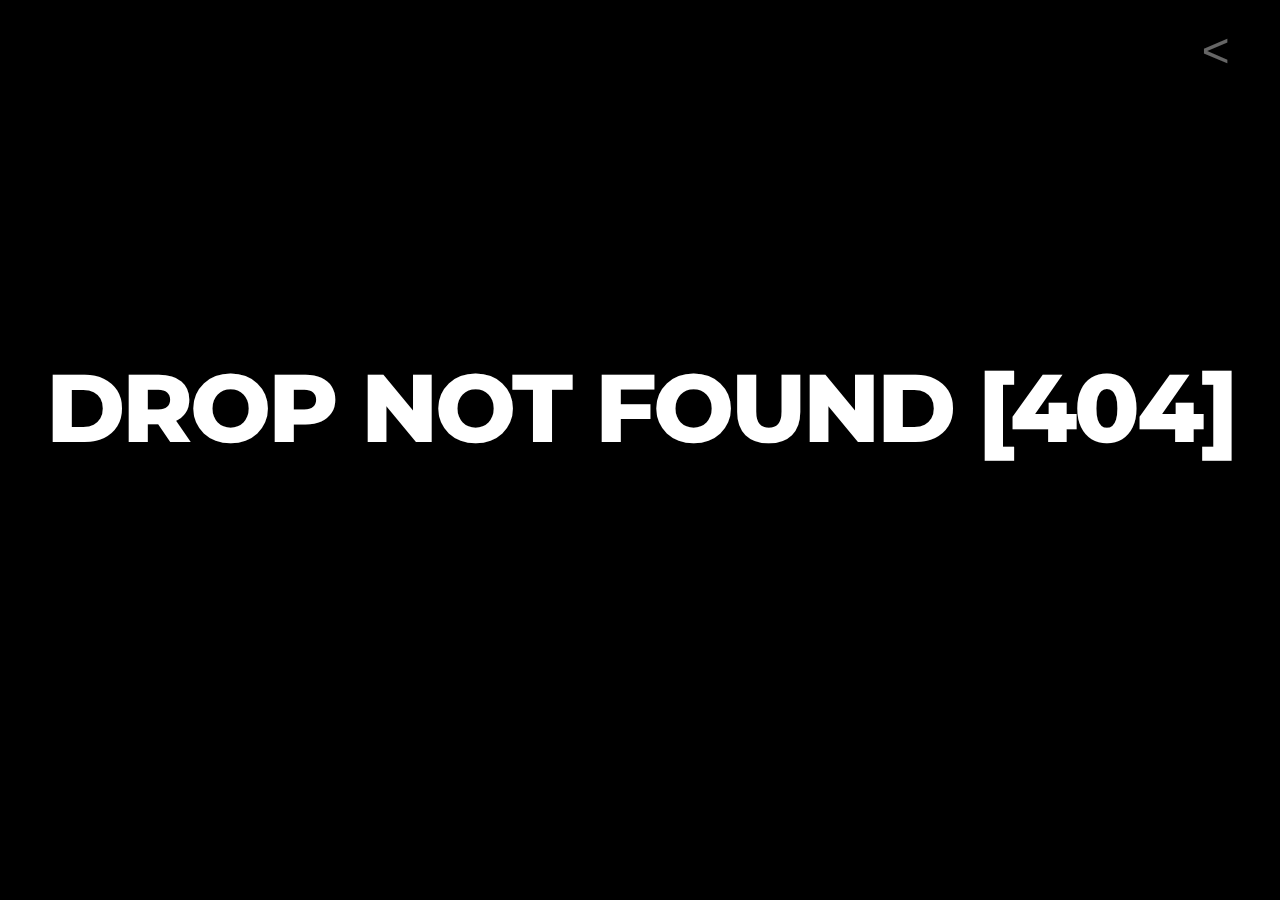
<file: view.html>
<!DOCTYPE html>
<html lang="tr">
<head>
    <meta charset="UTF-8">
    <meta name="viewport" content="width=device-width, initial-scale=1.0">
    <title>Exhibit View | Belali</title>
    <link rel="stylesheet" href="style.css">
    <link href="https://fonts.googleapis.com/css2?family=Montserrat:wght@100;300;500;800&display=swap" rel="stylesheet">
</head>
<body>

    <a href="exhibition.html" class="back-btn">
          &lt;
    </a>

    <div id="exhibit-container"></div>

    <script src="gallery.js"></script> 

</body>
</html>
</file>
<file: style.css>
/* 1. TEMEL AYARLAR */
:root {
    --bg: #000000;
    --fg: #ffffff;
    --muted: #888888;
    --panel-border: #111111;
    --accent: #ffffff;
    --max-width: 1200px;
}
* { margin: 0; padding: 0; box-sizing: border-box; }

body {
    background-color: var(--bg);
    color: var(--fg);
    font-family: 'Montserrat', sans-serif;
    overflow-x: hidden;
    -webkit-font-smoothing: antialiased;
    -moz-osx-font-smoothing: grayscale;
}

/* Accessibility: respect reduced motion preference */
@media (prefers-reduced-motion: reduce) {
    * { animation-duration: 0s !important; animation-delay: 0s !important; transition-duration: 0s !important; }
}

/* Ensure responsive images */
img { max-width: 100%; height: auto; display: block; }

/* 2. SCROLL SNAP */
html {
    scroll-snap-type: y mandatory;
    scroll-behavior: smooth;
}

a:focus, button:focus { outline: none; }
a:focus-visible, button:focus-visible { outline: 3px solid rgba(255,255,255,0.12); outline-offset: 3px; }

/* PANEL AYARLARI */
.panel {
    height: 100vh;
    width: 100vw;
    scroll-snap-align: start;
    position: relative;
    overflow: hidden;
    
    display: flex;
    justify-content: center;
    align-items: center;
    border-bottom: 1px solid #111;
}

/* 3. TİPOGRAFİ */
h1 { font-size: 6rem; font-weight: 800; letter-spacing: -3px; line-height: 1; }
h2 { font-size: 4rem; font-weight: 800; letter-spacing: -2px; text-transform: uppercase; }
p { color: var(--muted); letter-spacing: 2px; font-weight: 300; }

.title { font-size: 0.9rem; margin-bottom: 1rem; color: #555; }
.footer { font-size: 1.5rem; margin-top: 1rem; color: var(--fg); letter-spacing: 10px; text-transform: uppercase; }

/* Responsive typography */
@media (max-width: 768px) {
    h1 { font-size: 3.4rem; }
    h2 { font-size: 2.4rem; }
    p { font-size: 0.95rem; letter-spacing: 1px; }
    .title { font-size: 0.8rem; }
    .footer { font-size: 1rem; letter-spacing: 6px; }
} 

/* -- BÖLÜM 1: IDENTITY -- */
.content-center { text-align: center; z-index: 2; }

/* -- BÖLÜM 2: PINTEREST -- */
.split-layout {
    display: flex;        /* Yan yana dizmek için şart */
    justify-content: center;
    align-items: center;
    gap: 5rem;
    width: 80%;
    max-width: 1200px;
}

.text-side { 
    text-align: left; 
    flex: 1; /* Alanı paylaş */
}

/* Buton stilini düzelttim */
.pinterest-btn {
    display: inline-block;
    margin-top: 2rem;
    text-decoration: none;
    color: var(--accent);
    border: 1px solid var(--accent);
    padding: 1rem 2rem;
    font-size: 0.9rem;
    transition: background 0.25s, color 0.25s, transform 0.25s;
    text-transform: uppercase;
    border-radius: 6px;
}
.pinterest-btn:hover,
.pinterest-btn:focus {
    background: var(--accent);
    color: var(--bg);
    transform: translateY(-2px);
    outline: none;
    box-shadow: 0 6px 18px rgba(255,255,255,0.06);
}
.pinterest-btn:focus-visible { outline: 3px solid rgba(255,255,255,0.12); outline-offset: 3px; }

.image-side {
flex: 1;
    display: flex;
    justify-content: center;
    align-items: center;
    perspective: 1000px;
}

.card-deck {
position: relative;
    width: 320px; 
    height: 400px;
    cursor: pointer;
}

.card-deck img {
position: absolute;
top: 0;
left: 0;
width: 100%;
height: 100%;
padding: 10px;

object-fit: cover;
background-color: transparent;
border: none;
border-radius: 12px;
box-shadow: 0 10px 30px rgba(0,0,0,0.2);
transition: all 0.5s cubic-bezier(0.25, 0.8, 0.25, 1);
}

.card-deck img:nth-child(1) {
    z-index: 1;
    transform: translateX(-20px) scale(0.95);
    filter: brightness(0.5);
}

.card-deck img:nth-child(2) {
    z-index: 2;
    transform: translateX(0) scale(1);
    filter: brightness(0.7);
}

.card-deck img:nth-child(3) {
    z-index: 3;
    transform: translateX(20px) scale(0.95);
    filter: brightness(0.5);
}

.card-deck:hover img:nth-child(1) {
    transform: translateX(-120px) rotate(-15deg) scale(1);
    filter: brightness(1);
    z-index: 4;
}
.card-deck:hover img:nth-child(2) {
    transform: translateX(-20px) scale(1.1);
    filter: brightness(1);
    z-index: 5;
}

.card-deck:hover img:nth-child(3) {
    transform: translateX(120px) rotate(15deg) scale(1);
    filter: brightness(1);
    z-index: 6;
}

/* -- BÖLÜM 3: POSTERS -- */
#posters {
    background-color: #000;
}

.marquee-container {
    position: absolute;
    top: 0;
    left: 0;
    width: 100%;
    height: 100%;
    display: flex;
    align-items: center;
    opacity: 0.4; 
    transform: rotate(-5deg) scale(1.2); 
}

.marquee-content {
    display: flex;
    gap: 2rem;
    animation: scrollLeft 20s linear infinite;
}

.marquee-content img {
    height: 60vh; 
    width: auto;
    border-radius: 10px;
    box-shadow: 0 10px 30px rgba(0,0,0,0.5);
}

@keyframes scrollLeft {
    0% { transform: translateX(0); }
    100% { transform: translateX(-50%); }
}

/* Respect user preference for reduced motion */
@media (prefers-reduced-motion: reduce) {
    .marquee-content { animation: none !important; }
} 

.overlay-text {
    z-index: 5; 
    text-align: center;
    mix-blend-mode: difference;
}

.enter-exhibit-btn {
    display: inline-block;
    margin-top: 2rem;
    padding: 15px 40px;
    border: 2px solid var(--accent);
    color: var(--accent);
    text-decoration: none;
    font-weight: 800;
    font-size: 1.2rem;
    letter-spacing: 2px;
    background: rgba(0,0,0,0.5);
    transition: background 0.25s, color 0.25s, letter-spacing 0.25s, transform 0.25s;
    border-radius: 8px;
}

.enter-exhibit-btn:hover,
.enter-exhibit-btn:focus {
    background: var(--accent);
    color: var(--bg);
    letter-spacing: 4px;
    transform: translateY(-3px);
    outline: none;
    box-shadow: 0 6px 30px rgba(255,255,255,0.06);
}
.enter-exhibit-btn:focus-visible { outline: 3px solid rgba(255,255,255,0.12); outline-offset: 3px; }

/*  SPOTIFY */
.spotify-wrapper {
    margin-top: 2rem;
    width: 500px; 
    max-width: 90vw;
}

/* 
   mobil
 */

@media (max-width: 768px) {

    /* 1. Tipografiyi Ehlileştir */
    h1 {
        font-size: 3.5rem; /* 6rem'den düştü */
        letter-spacing: -1px;
    }

    h2 {
        font-size: 2.5rem; /* 4rem'den düştü */
    }

    .alt-baslik {
        font-size: 1rem;
        letter-spacing: 5px;
    }
    
    .title {
        margin-top: -2rem; /* Mobilde biraz yukarı alalım */
    }

    /* 2. Panelleri Düzenle */
    .panel {
        /* Mobilde adres çubuğu sorunu olmasın diye svh kullanıyoruz */
        height: 100svh; 
        padding: 1rem; /* Kenarlardan boşluk */
    }

    /* 3. Pinterest Bölümü: Alt Alta Diz */
    .split-layout {
        flex-direction: column-reverse; /* Resmi üste, yazıyı alta al */
        gap: 2rem;
        width: 100%;
        text-align: center;
    }

    .text-side {
        text-align: center; /* Yazıyı ortala */
    }

    /* Kart Destesini Küçült */
    .card-deck {
        transform: scale(0.75); /* %75 oranında küçült */
        margin-bottom: 1rem;
    }
    
    /* Mobilde hover olmadığı için tıklayınca açılsın (active) */
    .card-deck:active img:nth-child(1) { transform: translateX(-100px) rotate(-15deg); }
    .card-deck:active img:nth-child(3) { transform: translateX(100px) rotate(15deg); }

    /* 4. Posterler (Marquee) */
    .marquee-content img {
        height: 40vh; /* Posterleri biraz küçült */
    }
    
    .overlay-text {
        width: 90%; /* Yazı ekranın dışına taşmasın */
    }

    /* 5. Spotify */
    .spotify-wrapper {
        width: 100%;
        padding: 0 1rem;
    }
}




.libary-wrapper {
    width: 100%;
    height: 100%;
    display: flex;
    flex-direction: column;
    justify-content: center;
    align-items: center;
    background-color: #000;
}

.library-header{
    text-align: center;
    margin-bottom: 3rem;
    padding: 0 1rem;
}

.library-header h2{
    margin-left: 0;
}

.library-header p{
    margin-left: 0;
} 

.spine-shelf {
    display: flex;
    align-items: flex-end;
    gap: 2px;
    height: 400px;
    padding: 0 50px;
    overflow-x: auto;
    min-width: 90vw;
}

/*
   libary
 */

.book-spine {
    /* Kutu Ayarları */
    width: 40px; 
    background-color: #111;
    border: 1px solid #333;
    color: #888;
    cursor: pointer;
    transition: all 0.3s ease;
    
    /* Pozisyonlama için şart */
    position: relative; 
    display: block;
    overflow: hidden;
}

/* Rastgele yükseklikler */
.book-spine:nth-child(odd) { height: 75%; }
.book-spine:nth-child(even) { height: 90%; }
.book-spine:nth-child(3n) { height: 65%; }

/* Hover: Sadece renk değişsin */
.book-spine:hover {
    background-color: #fff;
    color: #000;
    z-index: 10;
    box-shadow: 0 0 20px rgba(255,255,255,0.3);
}

/* Başlık Yazısı */
.spine-title {
    /* 1. Konum: Kutunun tam ortasına sabitle */
    position: absolute;
    top: 50%;
    left: 50%;
    
    /* 2. Genişlik: Yazının sığması için hayali genişlik ver */
    width: 300px; 
    
    /* 3. Dönüşüm: Ortala ve 90 derece döndür */
    transform: translate(-50%, -50%) rotate(-90deg);
    
    /* 4. Görünüm */
    text-align: center;
    font-size: 10px;
    font-weight: 700;
    letter-spacing: 1px;
    text-transform: uppercase;
    color: inherit; /* Rengini ebeveyninden (book-spine) al */
    
    /* 5. Güvenlik: Asla satır kırma */
    white-space: nowrap; 
}


.spine-details {
    display:none;
    opacity: 0;
    text-align: center;
    padding: 1rem;
}

.book-spine:hover {
    width: 250px;
    height: 100% !important;
    background-color: #fff;
    color: #000;
    z-index: 10;
    box-shadow: 0 0 30px rgba(255,255,255,0.2);
}


.book-spine:hover .spine-title {
    display: none;
}

.book-spine:hover .spine-details {
 display: flex;
 flex-direction: column;
 justify-content: center;
 height: 100%;
 opacity: 1;
 animation: fadeIn 0.5s;
}

.spine-author {
    font-size: 0.9rem;
    font-weight: 700;
    text-transform: uppercase;
    border-bottom: 2px solid #000;
    margin-bottom: 0.5rem;
}

.spine-year {
    font-size: 3rem;
    font-weight: 800;
    color: #ddd;
    margin-bottom: 1rem;
}

.spine-desc {
    font-size: 1rem;
    line-height: 1.4;
}

 @keyframes fadeIn {
    from { opacity: 0; transform:  translateY(10px); }
    to { opacity: 1; transform: translateY(0); }
}

.shelf-line {
    width: 80%;
    height: 2px;
    background-color: #fff;
    margin-top: 0;
    box-shadow: 0 0 10px rgba(255,255,255,0.5);
}

@media (max-width: 768px) {
    .shelf-line { width: calc(100% - 24px); margin-left: 12px; }
} 

/*cortex*/
#mindmap  {
    background-color: #000;
    position: relative;
    overflow: hidden;
}

.mindmap-container {
    width: 100%;
    height: 100%;
    position: relative;
    display: flex;
    flex-direction: column;
    align-items: center;
    justify-content: center;
}

.mindmap-header{
    position: absolute;
    top: 50px;
    z-index: 10;
    text-align: center;
    pointer-events: none;
    background: rgba(0,0,0,0.5);
    backdrop-filter: blur(2px);
    padding: 10px 30px;
    border-radius: 20px;
}

#network-canvas {
    display: block;
    width: 100%;
    height: 100%;
    cursor: grab;
}

#network-canvas:active {
    cursor: grabbing;
}




/* -- github -- */

#github-section {
    background-color: #050505;
}

.github-link{
    display: inline-block;
    margin-top: 2rem;
    color: #fff;
    text-decoration: none;
    font-weight: 700;
    border-bottom: 1px solid #fff;
    padding-bottom: 5px;
    letter-spacing: 2px;
    font-size: 0.9rem;
}

.code-side {
    flex: 1;
    display: flex;
    justify-content: center;
    align-items: center;
}

.terminal-window {
    width: 450px;
    height: 350px;
    background-color: #0d0d0d;
    border: 1px solid #333;
    border-radius: 8px;
    box-shadow: 0 20px 50px rgba(0,0,0,0.5);
    padding: 0;
    font-family: 'Courier New', Courier, monospace;
    overflow: hidden;
    display: flex;
    flex-direction: column;
}

.terminal-header {
    background-color: #1a1a1a;
    padding: 10px 15px;
    display: flex;
    align-items: center;
    gap: 8px;
    border-bottom: 1px solid #333;
}

.dot {
    width: 12px;
    height: 12px;
    border-radius: 50%;
}

.teminal-title {
    margin-left: auto;
    font-size: 0.75rem;
    color: #666;
}

.teminal-body {
padding: 15px;
color: #ccc;
flex: 1;
overflow-y: auto;
}

.temrinal-body::-webkit-scrollbar {width: 6px;}
.temrinal-body::-webkit-scrollbar-track {background: #0d0d0d;}
.temrinal-body::-webkit-scrollbar-thumb {background: #333; border-radius: 3px;}

.repo-item {
    margin-bottom: 15px;
    border-bottom: 1px solid #222;
    padding-bottom: 8px;
    animation: fadeIn 0.5s ease;
}

.repo-row {
    display: flex;
    justify-content: space-between;
    align-items: center;
}


.repo-name {
    padding-left: 5px;
    color: #fff;
    font-weight: bold;
    text-decoration: none;
    font-size: 0.9;
}

.repo-name:hover { color: #4CAF50; text-decoration: underline;}

.repo-lang{
    font-size: 0.7rem;
    color: #888;
    border: 1px solid #444;
    padding: 2px 6px;
    border-radius: 4px;
    padding-right: 5px;
    padding-top: 5px;
}

.repo-desc {
 display: block;
 font-size: 0.75rem;
 color: #666;
 margin-top: 4px;
 line-height: 1.4;
 padding-left: 5px;
}

@keyframes fadeIn {
    from { opacity: 0; transform: translateY(5px); }
    to { opacity: 1; transform: translateY(0); }
}


.log-container{
    width: 80%;
    max-width: 800px;
    height: 60vh;
    overflow-y: auto;
    padding: 0 40px;
    box-sizing: border-box;
    padding-top: 10px;
}

.log-container::-webkit-scrollbar {width: 4px;}
.log-container::-webkit-scrollbar-thumb{background: #333;}

.log-header {
    width: 600px;
    height: 60vh;
    overflow-y: auto;
    padding-left: 20px;
    border-left: 1px solid rgba(255, 255, 255,0.1);
    text-align: center;
    margin-bottom: 2rem;
    border: none;
    background-color: transparent;
    z-index: 10;
   
   
}

.timeline-track {
    position: relative;
    border-left: 2rem;
    margin-left: 1rem;
}

.mission-item{
    position: relative;
    margin-bottom: 3rem;
    padding: 1.5rem;
    background: transparent;
    border: 1px solid #333;
    border-radius: 4px;
    transition: all 0.03s ease;
}

.mission-item::before{
    content: '';
    position: absolute;
    left: -2.6rem;
    top: 2rem;
    width: 12px;
    height: 12px;
    background: #000;
    border: 2px solid #555;
    border-radius: 50%;
    z-index: 1;
}

.mission-item.completed {
    opacity: 0.6;
    border-left: 4px solid #4CAF50;
}

.mission-item.completed:hover{opacity: 1;}
.mission-item.completed::before{background: #4CAF50; border-color: #4CAF50;}

.mission-item.active {
    border: 1px solid #fff;
    box-shadow: 0 0 20px rgba(255, 255, 255,0.1);
    transform: scale(1.02);
}

.mission-item.active::before {
    background: #fff;
    border-color: #fff;
    box-shadow: 0 0 10px #fff;
    animation: pulse 1.5s infinite;
}

.mission-item.locked {
    filter: blur(3px) grayscale(100%);
    opacity: 0.4;
    cursor: not-allowed;
    border: 1px dashed #444;
}

.mission-item.locked:hover {
    filter: blur(0);
    opacity: 0.7;
}

.mission-item.locked::before {
    border-color: #333;background: #000;
}

.mission-meta{
    display: flex;
    justify-content: space-between;
    margin-bottom: 0.5rem;
    font-family: 'Courier New', Courier, monospace;
    font-size: 0.8rem;
    color: #888;
}

.mission-category {
    background: #222;
    padding: 2px 6px;
    border-radius: 2px;
    color: #fff;
}

.mission-title{
    display: flex;
    align-items: center;
    gap: 10px;
    font-size: 1.2rem;
    font-weight: 700;
    margin-bottom: 1rem;
    letter-spacing: 1px;
}

.mission-desc {
    font-size: 0.95rem;
    line-height: 1.5;
    color: #ccc;
    font-family: 'Courier New', Courier, monospace;
}

@keyframes pulse {
    0% {opacity: 1; transform: scale(1);}
    50% {opacity: 0.5; transform: scale(1.5);}
    100% {opacity: 1; transform: scale(1);}
}

@media (max-width: 768px) {
    #mission-log {
        flex-direction: column; /* Mobilde alt alta */
        gap: 3rem; /* Boşluğu azalt */
        padding: 2rem 0;
    }
    
    .log-header {
        text-align: center; /* Mobilde ortala */
        margin-bottom: 0;
    }
    
    .log-container {
        width: 90%; /* Mobilde ekranı doldur */
        border-left: none; /* Çizgiyi kaldır */
        padding-left: 0;
    }
}


/*libary media*/


@media (max-width: 768px) {
    .spine-shelf {
        justify-content: flex-start;
        gap: 8px;
        min-width: 100%;
        padding: 0 12px;
        overflow-x: auto;
    }

    .book-spine{
        width: 44px !important;
        border-radius: 4px;
        transition: width 0.25s ease, transform 0.25s ease;
    }
    /* disable hover expansion on mobile; support tap-to-open instead */
    .book-spine:hover {
        width: 44px;
    }

    /* tapped/open state for small screens */
    .book-spine.open {
        width: calc(100% - 24px) !important;
        height: auto !important;
        min-height: 240px;
        position: relative;
        margin-right: 8px;
        z-index: 30;
    }

    .book-spine.open .spine-title { display: none; }
    .book-spine.open .spine-details { display: flex; opacity: 1; height: auto; }

    .terminal-window {
        width: 100%; /* Telefondan taşmasın */
        height: 350px;
    }

    .library-header h2{
        font-size: 2rem !important;
        overflow: hidden;
        margin-left: auto;
        line-height: 1.1;
        margin-bottom: 5px !important;
    }

    .library-wrapper h2{
        margin-left: 0;
    }

    .library-wrapper p{ 
        margin-left: 40px;
    }

    .libary-header p {
        margin-top: 10px !important;
        margin-left: 10000px;
        font-size: 0.7rem !important;
        letter-spacing: 3px;
        color: #888;
    }

    .libary-header .title{
        font-size: 0.8rem;
        margin-top: 0;
    }

    .spine-title{
        font-size: 9px !important;
        width: 250px !important;
    }

    .libary-wrapper {
        padding-top: 2rem;
        justify-content: center;
    }

    #library .library-header .title {
        margin-top: 10px !important; 
        margin-bottom: 20px !important;
        font-size: 0.7rem !important;
        display: block !important;
        width: 100%;
    }
    
    #library .library-header h2 {
        margin-bottom: 0 !important; 
    }


    .timeline-track {
        padding-left: 1rem;
        margin-left: 0;
        border-left: 2px solid #222;
    }

    .mission-item::before {
        left: -1.45rem;
        width: 10px;
        height: 10px;
    }


   
}

/* -- GERİ DÖN BUTONLARI (EKSİK OLAN KISIM) -- */

.back-btn {
    position: fixed !important;
    top: 30px !important;
    left: auto !important;
    right: 50px !important;
    z-index: 10000 !important; /* Her şeyin üstünde */
    
    font-family: 'Courier New', monospace;
    font-size: 3rem;
    font-weight: 300;
    line-height: 1;
    text-decoration: none;
    
    color: rgba(255, 255, 255, 0.4);
    border: none;
    
    transition: all 0.3s ease;
}

.back-btn:hover {
    color: #fff;
    transform: translateX(-10px);
    text-shadow: 0 0 10px rgba(255, 255, 255, 0.5);
}

/* Mobilde küçült */
@media (max-width: 768px) {
    .back-btn {
        top: 20px !important;
        left: 20px !important;
        font-size: 2rem;
    }
}

/* =========================================
   IMMERSIVE GALLERY (VIEW.HTML STİLLERİ)
========================================= */

/* Ana Panel Kutusu */
.exhibit-panel {
    height: 100vh;       /* Tam ekran yüksekliği */
    width: 100vw;        /* Tam ekran genişliği */
    scroll-snap-align: start; /* Kaydırma durağı */
    
    /* İŞTE EKSİK OLAN KISIM BURASI: */
    display: flex;       /* Yan yana diz */
    flex-direction: row; /* Soldan sağa */
    
    background-color: #000;
    overflow: hidden;

}

/* SOL TARAF: GÖRSEL */
.exhibit-image {
    flex: 6; /* Ekranın %60'ı */
    height: 100%;
    position: relative;
    background-color: #000;

    display: flex;
    justify-content: center;
    align-items: center;

    padding: 40px;
}

.exhibit-image img {
    width: 100%;
    height: 100%;
    object-fit: contain; /* Resmi kutuya sığdır, taşma yapma */
    display: block;
    border-radius: 8px;

    filter: drop-shadow(0 0 20px rgba(0,0,0,0.8));
} 

/* SAĞ TARAF: BİLGİ */
.exhibit-info {
    flex: 4; /* Ekranın %40'ı */
    height: 100%;
    
    display: flex;
    flex-direction: column;
    justify-content: center; /* Dikey ortala */
    
    padding: 4rem;
    background-color: #050505;
    z-index: 2; /* Resmin altında kalmasın */
}

/* MOBİL İÇİN DÜZELTME (Bunu da ekle ki telefonda patlamasın) */
@media (max-width: 768px) {
    .exhibit-panel {
        flex-direction: column; /* Mobilde alt alta olsun */
    }
    
    .exhibit-image {
        flex: 1; /* %50 */
        max-height: 50vh;
    }
    
    .exhibit-info {
        flex: 1; /* %50 */
        padding: 2rem;
        justify-content: flex-start;
    }
}
</file>
